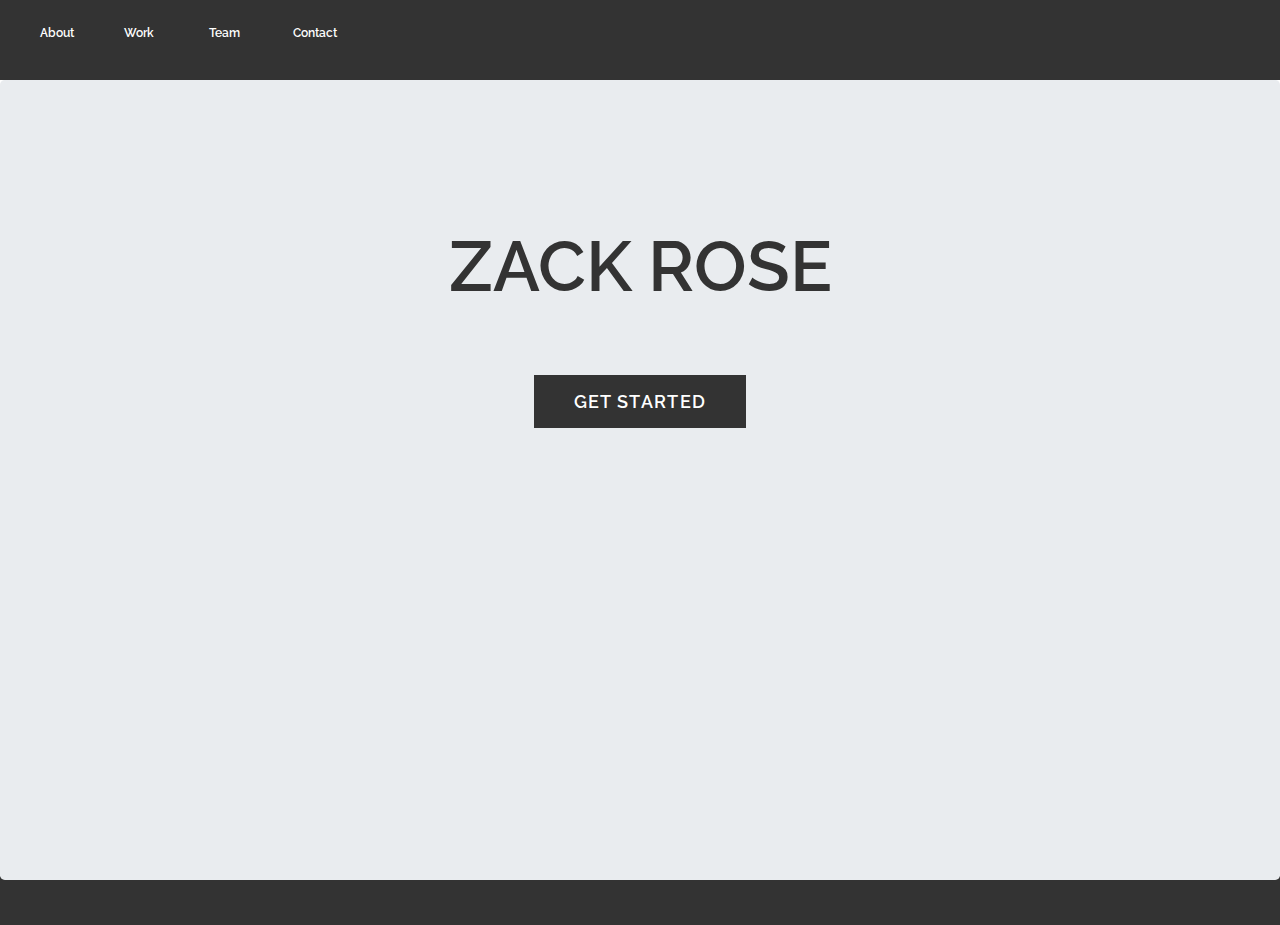
<file: index.html>
<!DOCTYPE html>
<html>
  
  <head>
    <link href='https://fonts.googleapis.com/css?family=Raleway:400, 600' rel='stylesheet' type='text/css'>
    <link href='style.css' rel='stylesheet' type='text/css'/>
    <link rel="stylesheet" href="https://stackpath.bootstrapcdn.com/bootstrap/4.3.1/css/bootstrap.min.css" integrity="sha384-ggOyR0iXCbMQv3Xipma34MD+dH/1fQ784/j6cY/iJTQUOhcWr7x9JvoRxT2MZw1T" crossorigin="anonymous">
  </head>

  <body>
    
    <header>
        <nav>
          <ul>
            <li> About </li> <li> Work </li> <li> Team </li> <li> Contact </li>
          </ul>
        </nav>
    </header>

    <main>
      <div class="jumbotron">
        <div class="container">  
          <h1>Zack Rose</h1>
          <a href="#" class="btn-main"> Get Started </a>
        </div>
      </div>
    </main>

    <footer>
      <div class="container">
        <p>&copy; Zack Rose 2020</p>
      </div>
    </footer>


    <script src="https://maxcdn.bootstrapcdn.com/bootstrap/3.3.7/js/bootstrap.min.js" integrity="sha384-Tc5IQib027qvyjSMfHjOMaLkfuWVxZxUPnCJA7l2mCWNIpG9mGCD8wGNIcPD7Txa" crossorigin="anonymous"></script>
    
  </body>
</html>
</file>
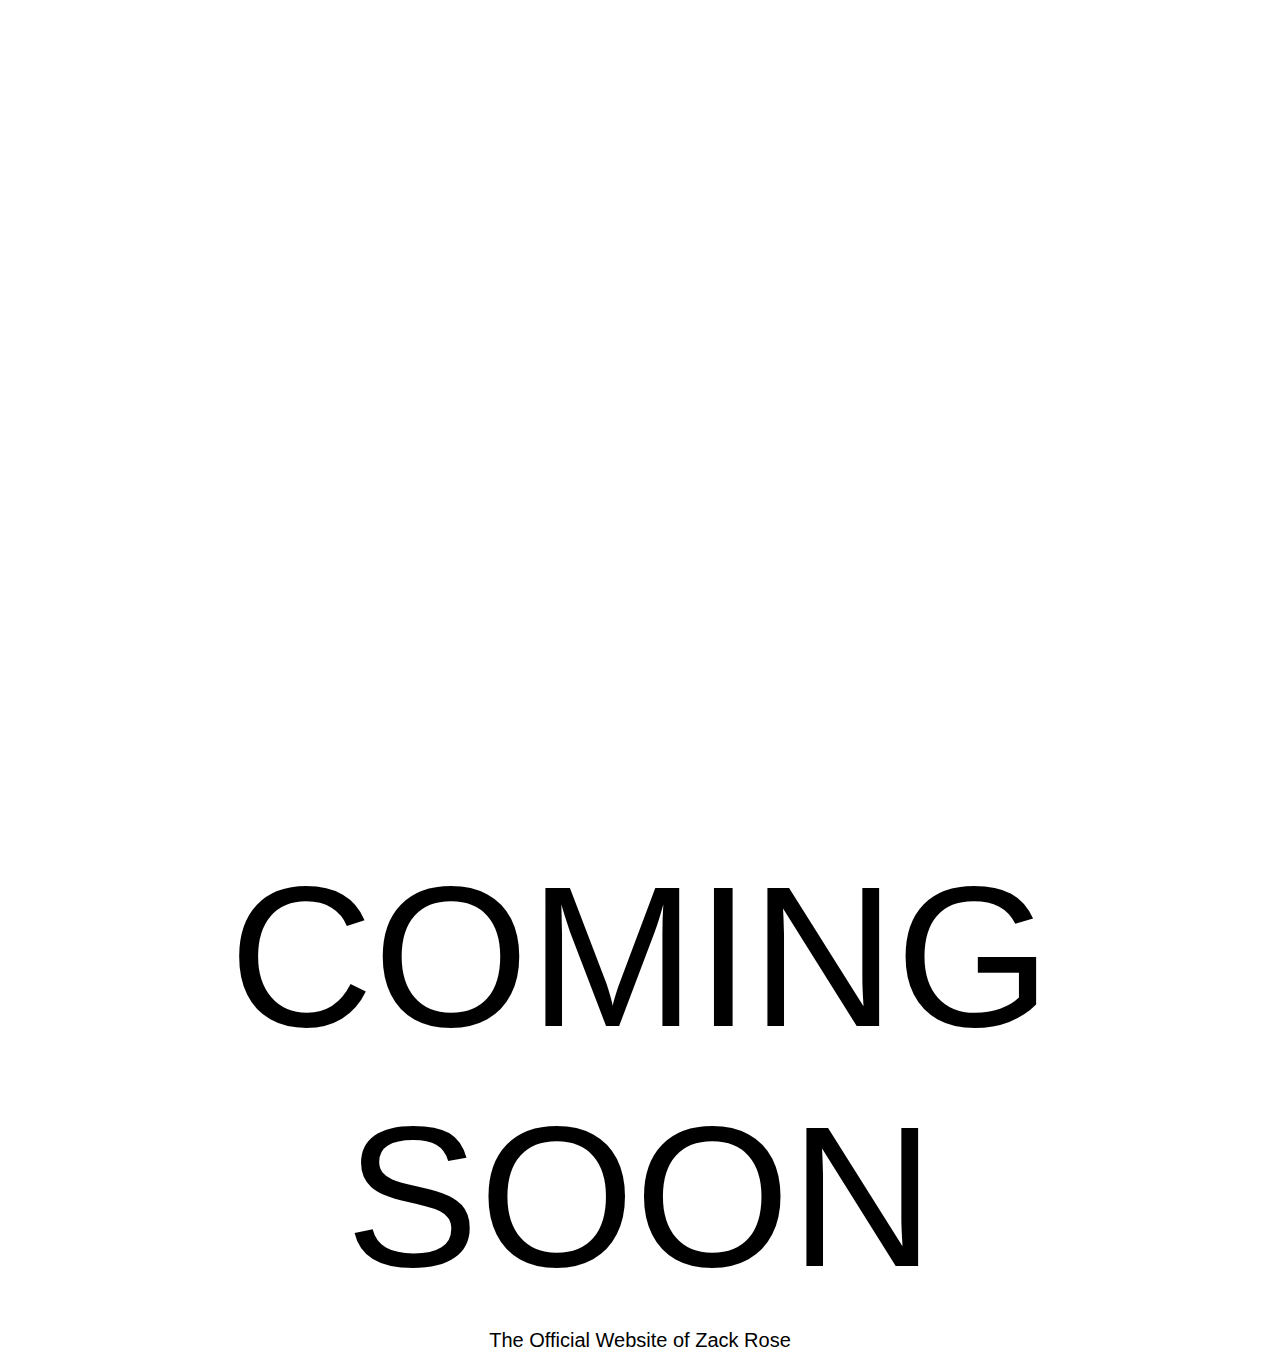
<file: ss/index.html>
<!DOCTYPE html>
<html>

<head>
	 <meta charset="utf-8">
	 <style type="text/css" href="style.css"></style>
    <meta name="viewport" content="width=device-width, initial-scale=1, shrink-to-fit=no">

	<link rel="stylesheet" href="https://stackpath.bootstrapcdn.com/bootstrap/4.3.1/css/bootstrap.min.css" integrity="sha384-ggOyR0iXCbMQv3Xipma34MD+dH/1fQ784/j6cY/iJTQUOhcWr7x9JvoRxT2MZw1T" crossorigin="anonymous">
  <link rel="stylesheet" type="text/css" href="style.css">
  <link rel="shortcut icon" type="image/jpg" href="/favicon-32x32.png"/>
</head>

<div>
<iframe width="4320" height="2430" src="https://www.youtube.com/embed/EX2M90OzYQY?&autoplay=1" frameborder="0" allow="accelerometer; autoplay; encrypted-media; gyroscope; picture-in-picture" allowfullscreen></iframe>
</div>

<body>

<h2 style="font-family: helvetica; font-size: 200px; color: black;">COMING SOON</h2>


<p style="font-family: helvetica; font-size: 20px; color: black;">The Official Website of Zack Rose</p>


<script src="https://code.jquery.com/jquery-3.3.1.slim.min.js" integrity="sha384-q8i/X+965DzO0rT7abK41JStQIAqVgRVzpbzo5smXKp4YfRvH+8abtTE1Pi6jizo" crossorigin="anonymous"></script>
    <script src="https://cdnjs.cloudflare.com/ajax/libs/popper.js/1.14.7/umd/popper.min.js" integrity="sha384-UO2eT0CpHqdSJQ6hJty5KVphtPhzWj9WO1clHTMGa3JDZwrnQq4sF86dIHNDz0W1" crossorigin="anonymous"></script>
    <script src="https://stackpath.bootstrapcdn.com/bootstrap/4.3.1/js/bootstrap.min.js" integrity="sha384-JjSmVgyd0p3pXB1rRibZUAYoIIy6OrQ6VrjIEaFf/nJGzIxFDsf4x0xIM+B07jRM" crossorigin="anonymous"></script>
  



</body>
</html>
</file>
<file: style.css>
html, body {
  margin: 0;
  padding: 0;
}

header {
  background-color: #333333;
  position:fixed;
  width: 100%;
  z-index: 5;
}

nav {
  margin: 0;
  padding: 20px 0;
}

nav li {
  color: #fff;
  font-family: 'Raleway', sans-serif;
  font-weight: 600;
  font-size: 12px;
  display: inline-block;
  width: 80px;
  
}

main {
  text-align: center;
  position: relative;
  top: 80px;
}

main h1 {
  color: #333;
  font-family: 'Raleway', sans-serif;
  font-weight: 600;
  font-size: 70px;
  margin-top: 0px;
  padding-top: 80px;
  margin-bottom: 80px;
  text-transform: uppercase;
}

footer {
  background-color: #333;
  color: #fff;
  padding: 30px 0;
}

footer p {
  font-family: 'Raleway', sans-serif;
  text-transform: uppercase;
  font-size: 11px;
}

.container {
  max-width: 940px;
  margin: 0 auto;
  padding: 0 10px;
  text-align: center;
}

.jumbotron {
  height: 800px;
  background-image: url("http://s3.amazonaws.com/codecademy-content/projects/broadway/bg.jpg");
  -webkit-background-size: cover;
  -moz-background-size: cover;
  -o-background-size: cover;
  background-size: cover;
}

.btn-main {
  background-color: #333;
  color: #fff;
  font-family: 'Raleway', sans-serif;
  font-weight: 600;
  font-size: 18px;
  letter-spacing: 1.3px;
  padding: 16px 40px;
  text-decoration: none;
  text-transform: uppercase;
}

.btn-default {
  font-family: 'Raleway', sans-serif;
  font-weight: 600;
  font-size: 10px;
  letter-spacing: 1.3px;
  padding: 10px 20px;
  text-decoration: none;
  text-transform: uppercase;  
  margin-bottom: 20px;      
}

.supporting {
  padding-top: 80px;
  padding-bottom: 100px;
}

.supporting .col {
  font-family: 'Raleway', sans-serif;
  text-align: center;
}

.supporting img {
  height: 32px;
}

.supporting h2 {
  font-weight: 600;
  font-size: 23px;
  text-transform: uppercase;
}

.supporting p {
  font-weight: 400;
  font-size: 14px;
  line-height: 20px;
  padding: 0 20px;
  margin-bottom: 20px;
}

.supporting a {
  background-color: white;
  color: #333333;
  font-family: 'Raleway', sans-serif;
  font-weight: 600;
  font-size: 12px;
  letter-spacing: 1.3px;
  text-decoration: none;
  text-transform: uppercase;
  padding: 10px;
  margin-bottom: 10px;
  border: 2px solid #333333; 
}

@media (max-width: 500px) {
  main h1 {
    font-size: 50px;
    padding: 0 40px;
  }

  .supporting .col {
    width: 100%;
    display: inline-block;
    height: 200px;
    width: 200px;
  }
}
</file>
<file: ss/style.css>
h2{
text-align: center;
font-family: Helvetica;
}

p{
text-align: center;
font-family: Helvetica;
}
</file>
